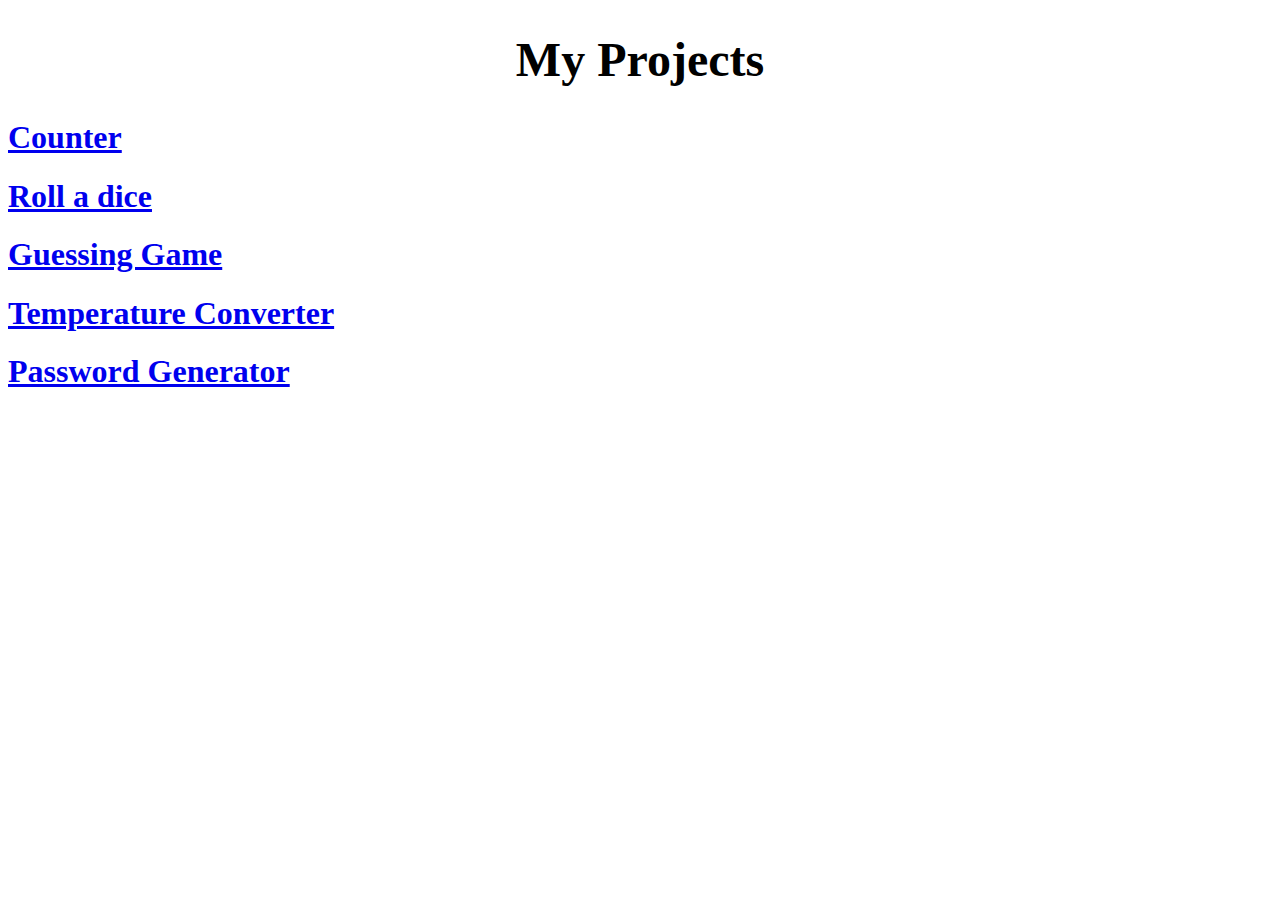
<file: index.html>
<!DOCTYPE html>
<html lang="en">
<head>
    <meta charset="UTF-8">
    <meta name="viewport" content="width=device-width, initial-scale=1.0">
    <title>Bro Code Projects</title>
</head>
<body>
    <h1 style="font-size: 3em; text-align: center;">My Projects</h1>
    <a href="counter/index.html"><h1>Counter</h1></a>
    <a href="dice/index.html"><h1>Roll a dice</h1></a>
    <a href="guessing_game/index.html"><h1>Guessing Game</h1></a>
    <a href="temeratureUnit_converter/index.html"><h1>Temperature Converter</h1></a>
    <a href="password_generator/index.html"><h1>Password Generator</h1></a>
</body>
</html>
</file>
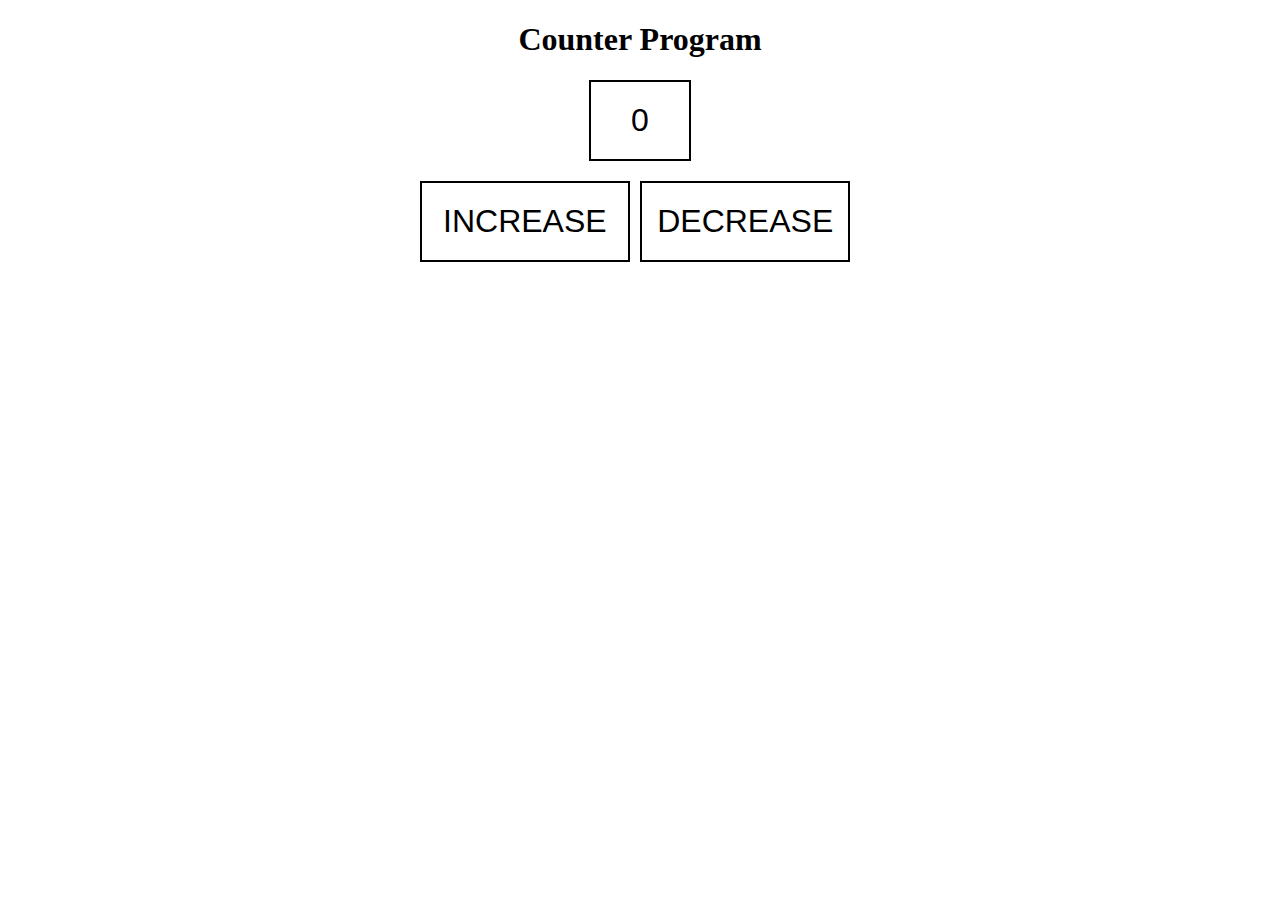
<file: counter/index.html>
<!DOCTYPE html>
<html lang="en">
<head>
    <meta charset="UTF-8">
    <meta name="viewport" content="width=device-width, initial-scale=1.0">
    <title>My Website</title>
    <link rel="stylesheet" href="style.css">
</head>
<body>
    <h1 style="text-align: center;">Counter Program</h1>
    <div class="number-box">
        <div id="num">0</div>
    </div>
    <div class="button-container">
        <div class="increase">INCREASE</div>
        <div class="decrease">DECREASE</div>
    <script src="script.js"></script>
</body>
</html>
</file>
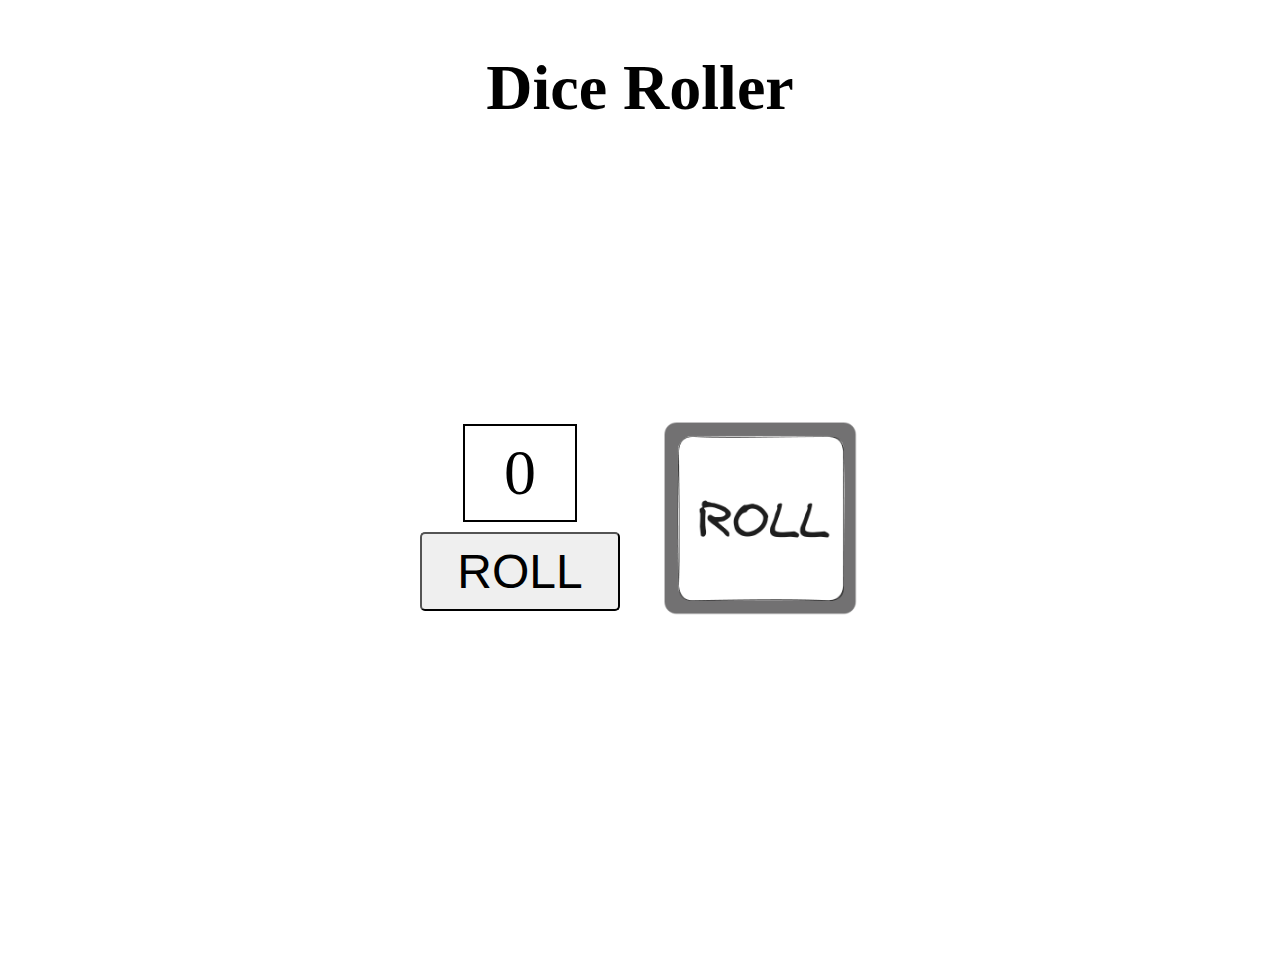
<file: dice/index.html>
<!DOCTYPE html>
<html lang="en">
<head>
    <meta charset="UTF-8">
    <meta name="viewport" content="width=device-width, initial-scale=1.0">
    <title>Dice Roller</title>
    <style>
        #diceimage-container {
            width: 200px;
            height: 200px;
            margin-left: 40px;
        }
        img {
            width: 200px;
            height: 200px;
            object-fit: cover;
            
        }
        *{
            overflow-y: hidden;
        }
    </style>
</head>
<body>
    <h1 style="text-align: center; font-size: 4em;">Dice Roller</h1>
    <div class="container" style="margin-top: -100px; display: flex; align-items: center; justify-content: center; height: 100vh;">
        <div style="display: flex; flex-direction: column; align-items: center;">
            <label id="number" style="border: 2px solid black; padding: 10px; width: 10vh; text-align: center; font-size: 4em; font-family: Georgia, 'Times New Roman', Times, serif;">0</label>
            <button id="btn" style="cursor: pointer; padding: 10px; font-size: 3em; min-width: 200px; margin-top:  10px; border-radius: 5px;">ROLL</button> 
        </div>
        <div id="diceimage-container">
            <img src="../images/dice0.png" id="diceimage">
        </div>
    </div>
    <script src="script.js"></script>
</body>
</html>
</file>
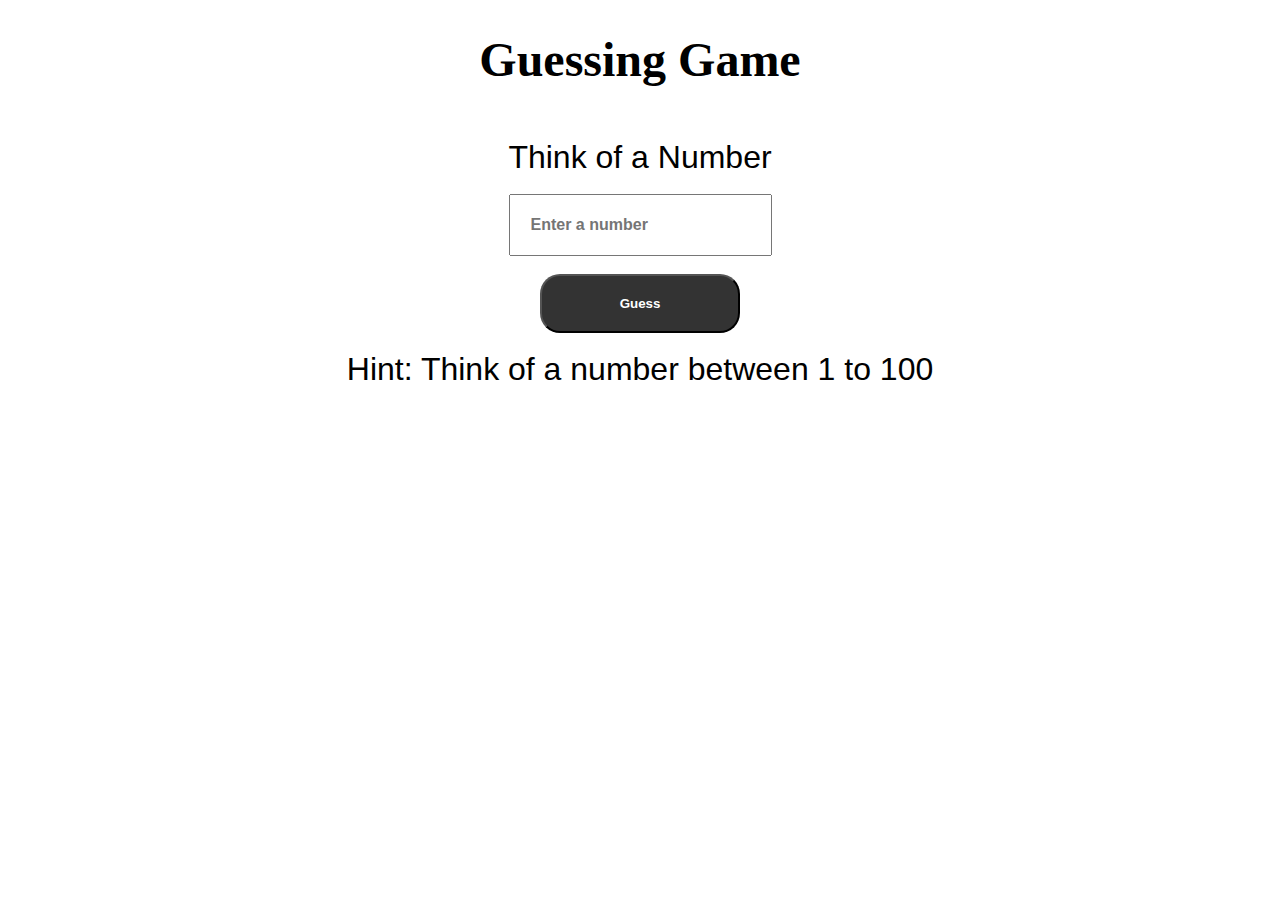
<file: guessing_game/index.html>
<!DOCTYPE html>
<html lang="en">
<head>
    <meta charset="UTF-8">
    <meta name="viewport" content="width=device-width, initial-scale=1.0">
    <title>Guessing Game</title>
    <link rel="stylesheet" href="style.css">
</head>
<body>
   <h1 style="text-align: center; font-size: 3em;">Guessing Game</h1> 
   <div class="container">
        <label id="label1">Think of a Number</label><br>
        <input id="input" placeholder="Enter a number"><br>
        <button id="btn">Guess</button><br>
        <label id="hint">Hint: Think of a number between 1 to 100</label><br>
   </div>
   <script src="script.js"></script>
</body>
</html>
</file>
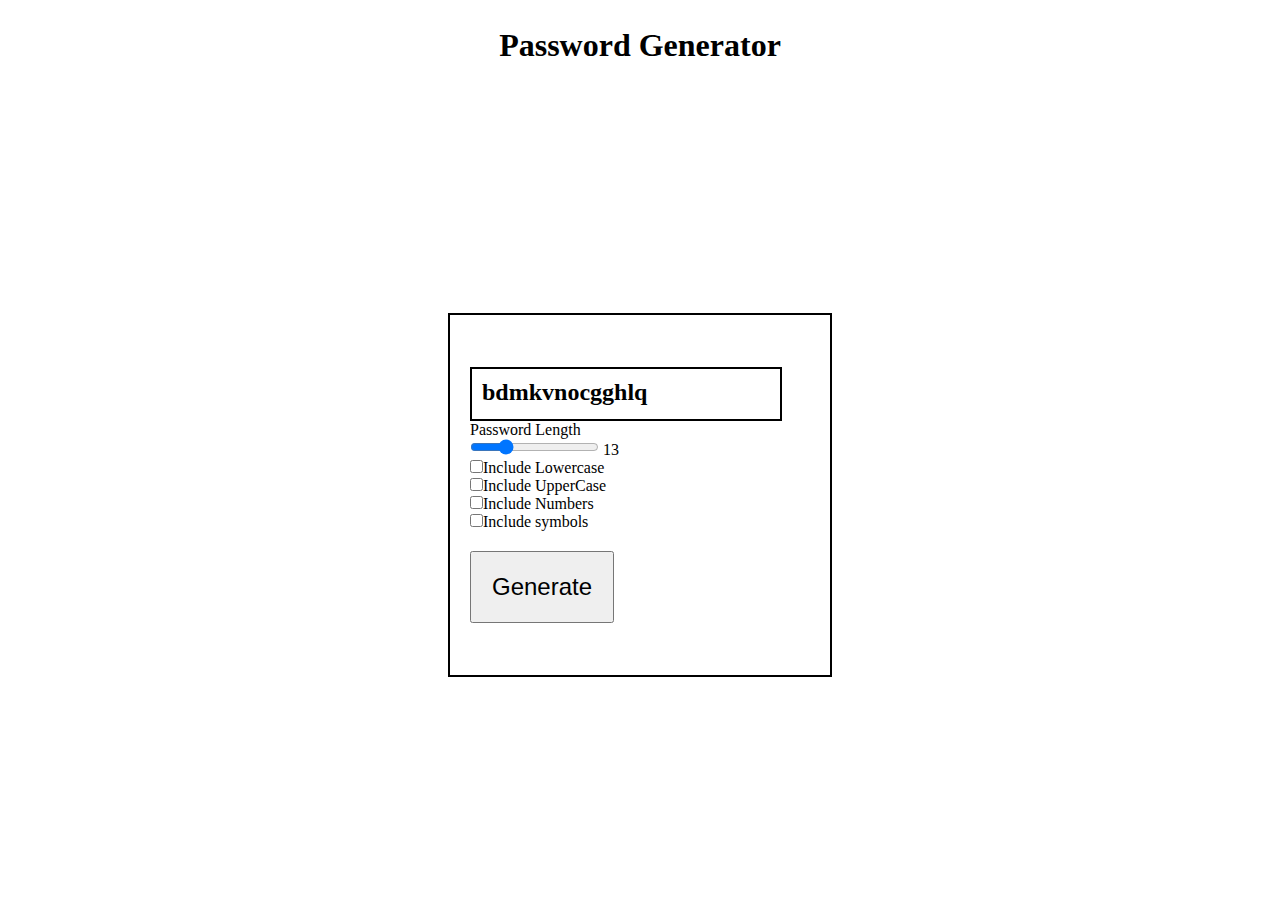
<file: password_generator/index.html>
<!DOCTYPE html>
<html lang="en">
<head>
    <meta charset="UTF-8">
    <meta name="viewport" content="width=device-width, initial-scale=1.0">
    <title>Random Password Generator</title>
    <link rel="stylesheet" href="style.css">
</head>
<body>
    <div class="head-title">
        <h1>Password Generator</h1>
    </div>
   <div class="container">
    <div class="central-card">
        <div class="random-pass">
            <p id="randomPassword">placeholder</p>
        </div>
        <p>Password Length</p>
        <div class="slider-container">
            <input type="range" min="12" max="16" value="13" class="slider" id="myRange">
            <label id="password-slider-length">10</label>
        </div>

        <div class="checkbox-1 checkbox">
            <input type="checkbox" name="lower" id="lower"><label for="lower">Include Lowercase</label>
        </div>
        <div class="checkbox-2 checkbox">
            <input type="checkbox" name="upper" id="upper"><label for="upper">Include UpperCase</label>
        </div> 
        <div class="checkbox-3 checkbox">
            <input type="checkbox" name="nums" id="nums"><label for="nums">Include Numbers</label>
        </div> 
        <div class="checkbox-4 checkbox">
            <input type="checkbox" name="symbols" id="symbols"><label for="symbols">Include symbols</label>
        </div> 
        <input type="button" value="Generate" onclick="location.reload()" class= "reload-btn"">
    </div>
   </div> 

   <script src="script.js"></script>
</body>
</html>
</file>
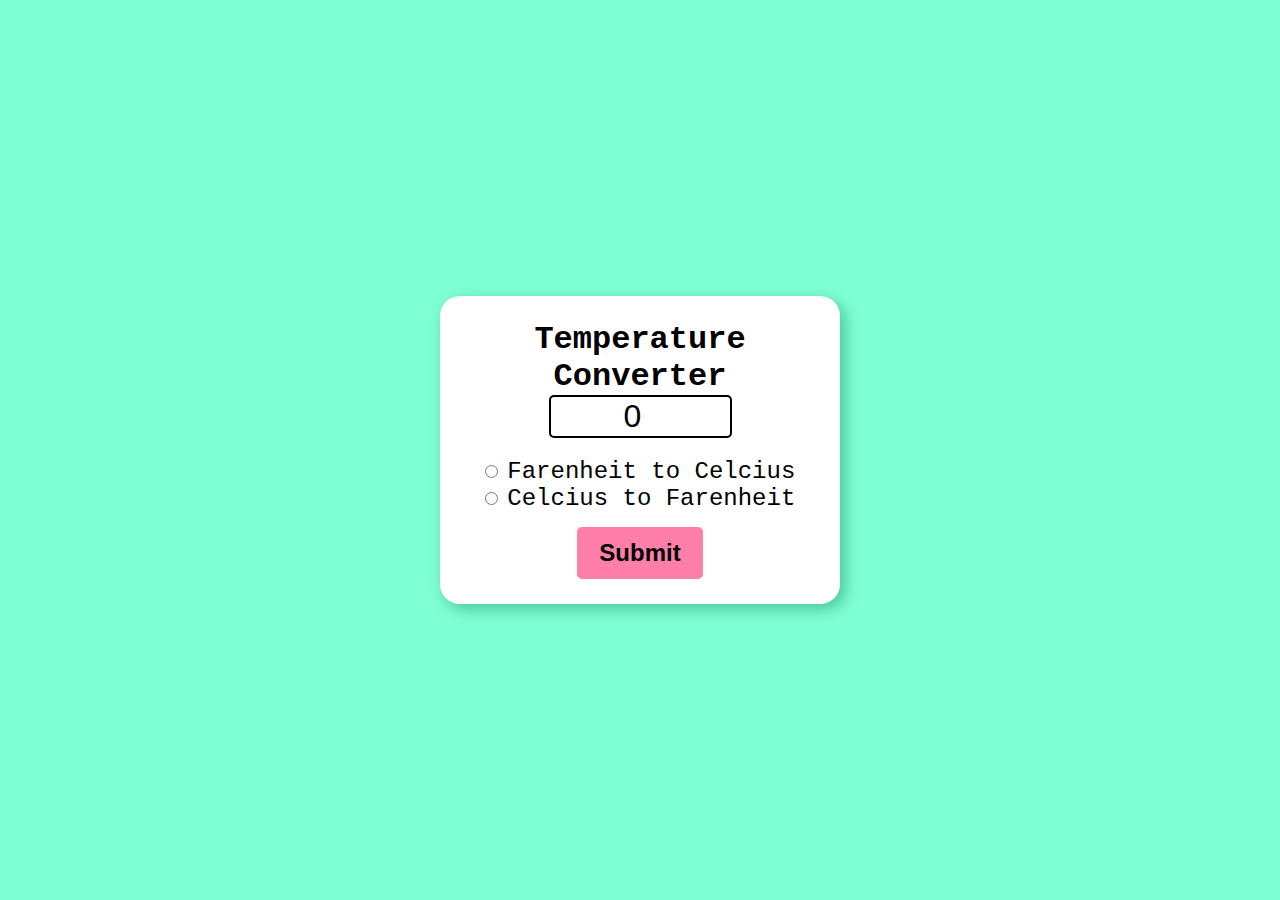
<file: temeratureUnit_converter/index.html>
<!DOCTYPE html>
<html lang="en">
<head>
    <meta charset="UTF-8">
    <meta name="viewport" content="width=device-width, initial-scale=1.0">
    <title>Temperature Unit Converter</title>
    <link rel="stylesheet" href="style.css">
</head>
<body>
    <div class="result-container">
        <div id="resultbox" class="result">
            <div style="display: flex; justify-content: flex-end; width: 95%; margin-top: -18px;">
                <div style="width: 18px; height: 18px; border-radius: 100%; border: 1px solid white; font-size: 16px; text-align: center; cursor: pointer;" id="close">x</div>
            </div>
            <p id="result">45 degrees</p>
        </div>
    </div>

    <div class="container">        
        <form>
            <h1 style="user-select: none;">Temperature Converter</h1>
            
            <input value="0" type="number" id="textbox"><br>
        
            <input type="radio" id="toCelcius" name="unit">
            <label for="toCelcius" style="cursor: pointer; user-select: none;">Farenheit to Celcius</label><br>

            <input type="radio" id="toFarenheit" name="unit">
            <label for="toFarenheit" style="cursor: pointer; user-select: none;">Celcius to Farenheit</label><br>

            <button type="button" onclick="convert()">Submit</button>
        </form>
</div>
<script src="script.js"></script>
</body>
</html>
</file>
<file: counter/style.css>
.number-box, .increase, .decrease {
    width: 100%;
    display: flex;
    justify-content: center;
    align-items: center;    
}
#num{
    border: 2px solid black;
    padding: 20px 40px 20px 40px;
    font-size: 32px;
    font-family: 'Franklin Gothic Medium', 'Arial Narrow', Arial, sans-serif;
    user-select: none;
}

.increase, .decrease{
    width: 10%;
    margin-top: 20px;
    margin-right: 10px;
    border: 2px solid black;
    padding: 20px 40px 20px 40px;
    font-size: 32px;
    font-family: 'Franklin Gothic Medium', 'Arial Narrow', Arial, sans-serif;
    user-select: none;
}

.increase:hover, .decrease:hover{
    background-color: gray;
    cursor: pointer;
    user-select: none;
}


.button-container{
    display: flex;
    width: 100%;
    justify-content: center;    
}
</file>
<file: guessing_game/style.css>
.container{
    display: flex;
    flex-direction: column;
    padding: 20px;
    justify-content: center;
    align-items: center;
}
#input{
    padding: 20px;
    font-size: 1rem;
    font-weight: bold;

}
#btn{
    padding: 20px;
    min-width: 200px;
    border-radius: 20px;
    background-color: hsl(0, 0%, 20%);
    color: white;
    font-weight: bold;
    cursor: pointer;
}
#btn:hover{
    background-color: hsl(0, 0%, 25%);    
}
#btn:active{
    background-color: hsl(0, 0%, 35%);    
}
#hint, #label1 {
    font-size: 2em;
    font-family:'Gill Sans', 'Gill Sans MT', Calibri, 'Trebuchet MS', sans-serif;
}
</file>
<file: password_generator/style.css>
*{
    margin:0px;
    padding: 0px;
}

.head-title{
    display: flex;
    align-items: center;
    justify-content: center;
    height: 10vh;
    width: 100vw;
}
.container{
    display: flex;
    height: 90vh;
    align-items: center;
    justify-content: center;
}

.central-card{
    display: flex;
    justify-content: center;
    align-items: flex-start;
    padding-left: 20px;
    flex-direction: column;
    border: 2px solid black;
    height: 40vh;
    width: 40vh;
}

.random-pass{
    height: 30px;
    width: 80%;
    border: 2px solid black;
    padding: 10px;
}

#randomPassword{
    font-size: 1.5em;
    font-weight: bold;
}

.reload-btn{
    margin-top: 20px;
    padding: 20px;
    font-size: 1.5em;
    cursor: pointer;
}
</file>
<file: temeratureUnit_converter/style.css>
*{
    margin: 0px;
}
.container{
    font-family: 'Courier New', Courier, monospace;
    background-color: #7fffd4;
    display: flex;
    align-items: center;
    height: 100vh;
}

form{
    background-color: white;
    text-align: center;
    max-width: 350px;
    margin: auto;
    padding: 25px;
    border-radius: 20px;
    box-shadow: 5px 5px 15px rgba(3, 121, 88, 0.427);
}

#textbox{
    text-align: center;
    width: 50%;
    font-size: 2em;
    border: 2px solid black;
    border-radius: 5px;
    margin-bottom: 20px;
}

label{
    font-size: 1.5em;
}

button{
    font-size: 1.5em;
    margin-top: 15px;
    padding: 10px 20px;
    border-radius: 5px;
    border: 2px solid #FF7FAA;
    font-weight: bold;
    color: black;
    background-color: #FF7FAA;
    cursor: pointer;
}

button:hover{
    background-color: #ff8484;
}

button:active{
    background-color: #ffd1d1;
}

.result{
    margin-top: 6px;
    width: 340px;
    height: 60px;
    background-color: rgb(246, 92, 92);
    position: absolute;
    border-radius: 5px;
    color: white;
    font-weight: bold;
    font-family: 'Franklin Gothic Medium', 'Arial Narrow', Arial, sans-serif;
    display: none;
    flex-direction: column;
    justify-content: center;
    align-items: center;
    font-size: 2em;
    transition: transform 0.5s ease-in;
}

.result-container{
    display: flex;
    width: 100%;
    justify-content: center;
}

#result{
    position: absolute;
}
</file>
